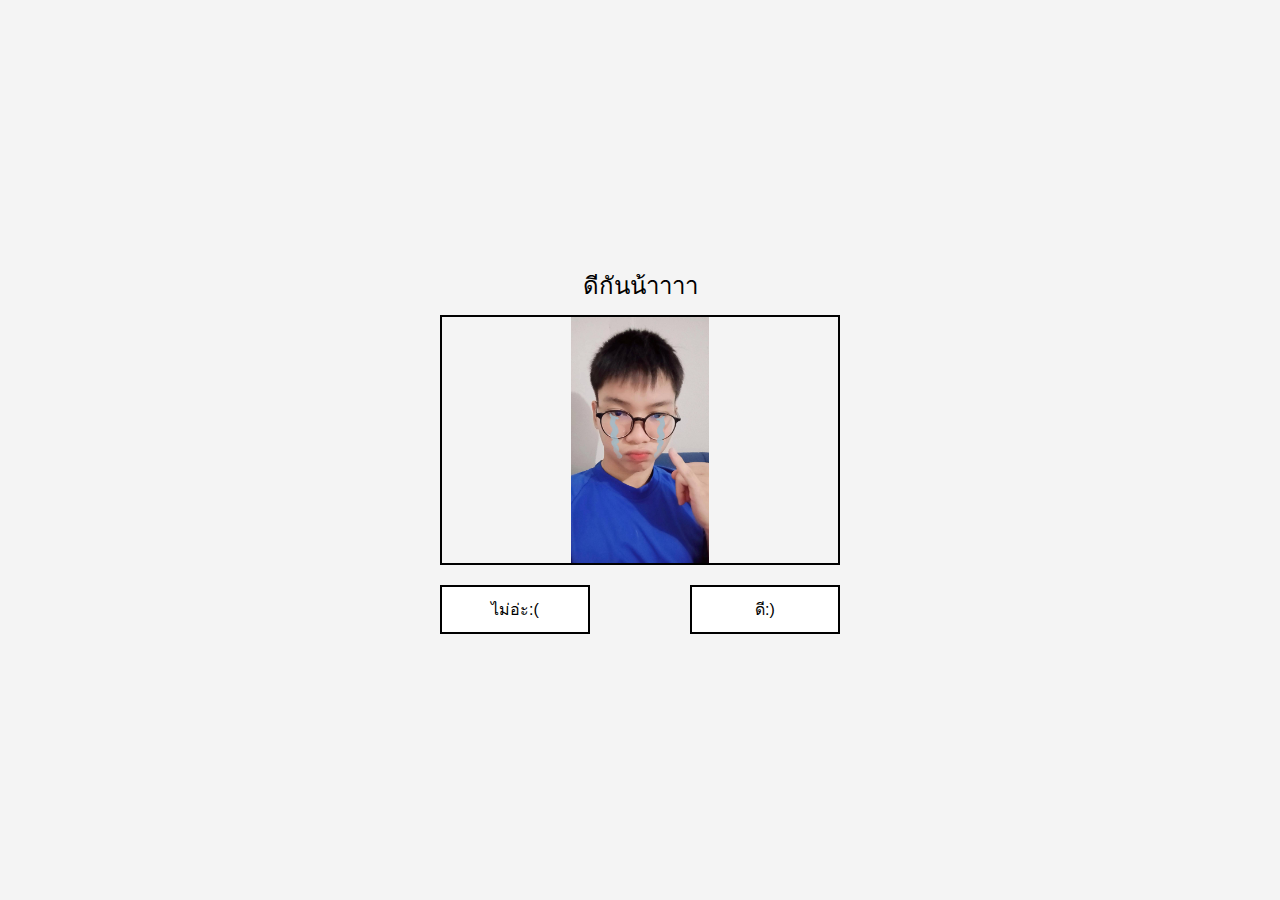
<file: index.html>
<!DOCTYPE html>
<html lang="en">
<head>
    <meta charset="UTF-8">
    <meta name="viewport" content="width=device-width, initial-scale=1.0">
    <meta http-equiv="refresh" content="0; url=MEW.html">
    <title>Redirecting...</title>
</head>
<body>
    <p>If you are not redirected, <a href="MEW.html">click here</a>.</p>
</body>
</html>
</file>
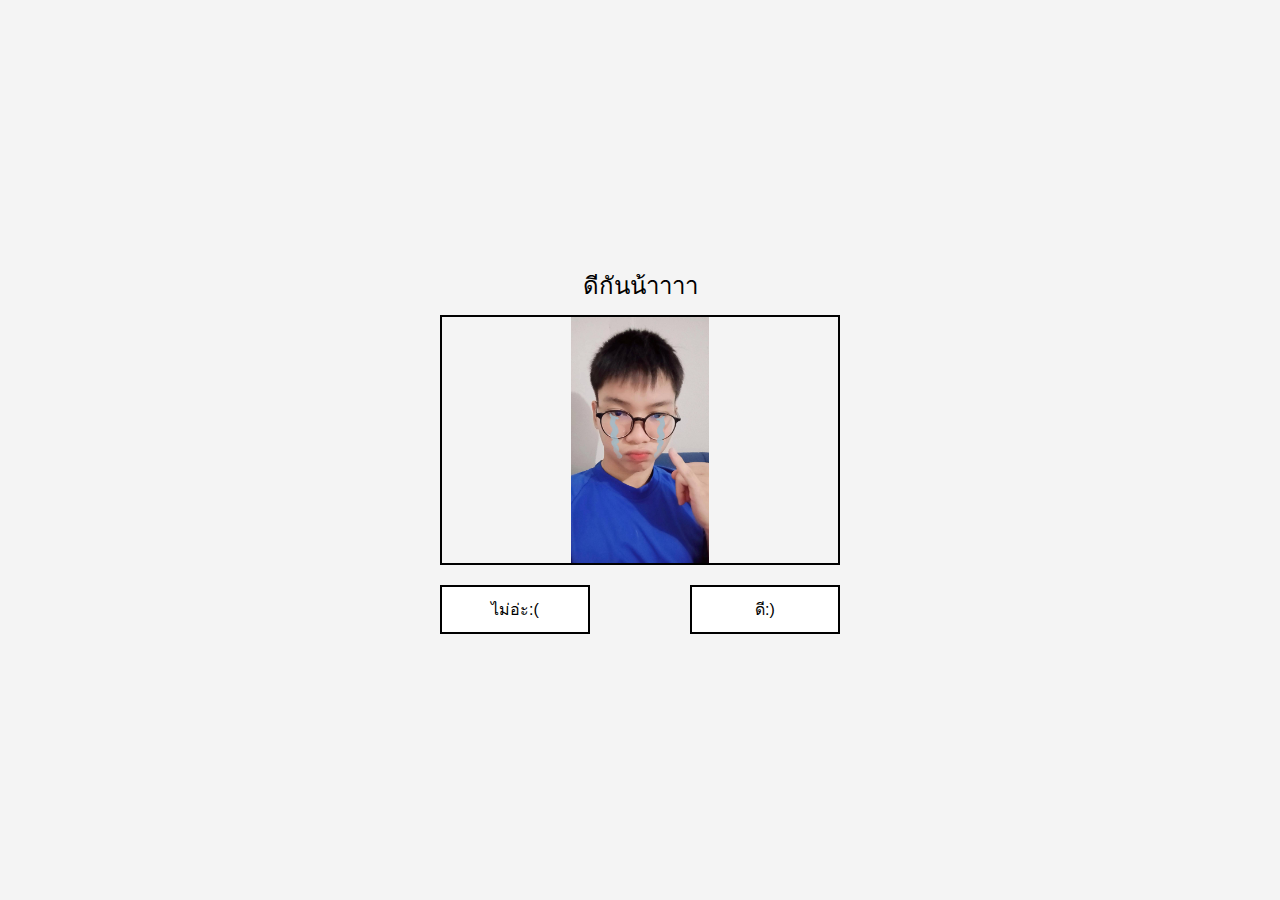
<file: MEW.html>
<!DOCTYPE html>
<html lang="en">
<head>
    <meta charset="UTF-8">
    <meta name="viewport" content="width=device-width, initial-scale=1.0">
    <title>โครงงานคอมพิวเตอร์</title>
    <link rel="stylesheet" href="Mew.css">
    <style>
        .text-above-image {
            text-align: center; /* จัดข้อความให้อยู่กลาง */
            font-size: 24px; /* ขนาดตัวอักษร */
            margin-bottom: 10px; /* ระยะห่างระหว่างข้อความกับรูป */
        }
    </style>
</head>
<body>
    <div class="container">
        <div class="text-above-image">ดีกันน้าาาา</div> <!-- เพิ่มข้อความที่นี่ -->
        <div class="image-container">
            <img src="Deegun.jpg" alt="Center Image" class="responsive-image">
        </div>
        <div class="button-container">
            <button id="button1" onclick="resizeButton('button1', 'button2')">ไม่อ่ะ:(</button>
            <button id="button2" onclick="goToNewPage()">ดี:)</button>
        </div>
    </div>

    <script>
        let size1 = 1; 
        let size2 = 1;

        function resizeButton(clickedButtonId, otherButtonId) {
            const clickedButton = document.getElementById(clickedButtonId);
            const otherButton = document.getElementById(otherButtonId);

            size1 = Math.max(size1 - 0.05, 0); 
            size2 = Math.min(size2 + 0.35, 20); 

            clickedButton.style.transform = `scale(${size1})`;
            otherButton.style.transform = `scale(${size2})`;
        }

        function goToNewPage() {
            window.location.href = "MEWPIC.html"; 
        }
    </script>
</body>
</html>
</file>
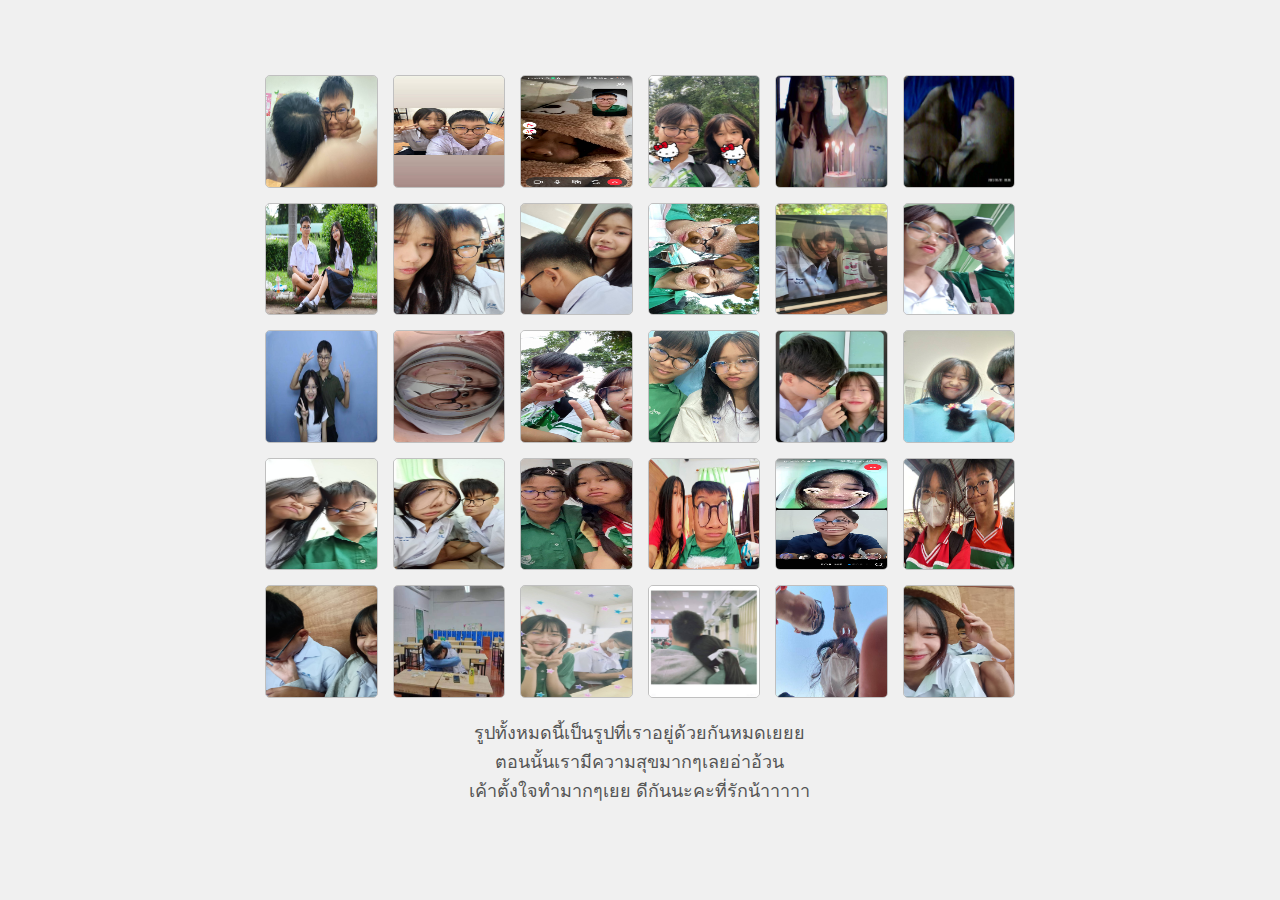
<file: MEWPIC.html>
<!DOCTYPE html>
<html lang="th">
<head>
    <meta charset="UTF-8">
    <meta name="viewport" content="width=device-width, initial-scale=1.0">
    <link rel="stylesheet" href="Mew.css">
    <title>Luv MEW Nakub</title>
    <style>
        body {
            display: flex;
            flex-direction: column;
            align-items: center;
            justify-content: center;
            height: 100vh;
            margin: 0;
            background-color: #f0f0f0;
        }

        .gallery {
            display: grid;
            grid-template-columns: repeat(6, 1fr); /* 6 รูปใน 1 แถว */
            gap: 15px;
            width: 90%;
            max-width: 750px;
        }

        .gallery img {
            width: 100%;
            height: auto;
            aspect-ratio: 1; /* ทำให้รูปภาพมีขนาดเท่ากัน */
            border: 1px solid rgba(0, 0, 0, 0.2); /* ขอบมินิมอล */
            border-radius: 5px; /* มุมโค้ง */
            transition: transform 0.3s ease; /* การเปลี่ยนแปลง */
        }

        .gallery img:hover {
            transform: scale(1.20); /* ขยายรูปภาพเมื่อเอาเมาส์ไปอยู่บนรูป */
        }

        .thank-you {
            grid-column: span 6; /* ขยายให้ครอบคลุมทั้ง 6 คอลัมน์ */
            text-align: center; /* จัดข้อความให้อยู่กลาง */
            font-size: 18px; /* ขนาดตัวอักษร */
            color: #555; /* สีของข้อความ */
            margin-top: 20px; /* เว้นระยะห่างด้านบน */
            margin-bottom: 20px; /* เว้นระยะห่างด้านล่าง */
        }
    </style>
</head>
<body>
    <div class="gallery">
        <!-- เพิ่มรูปภาพที่นี่ -->
        <img src="1.jpg" alt="Image 1">
        <img src="2.jpg" alt="Image 2">
        <img src="3.jpg" alt="Image 3">
        <img src="4.jpg" alt="Image 4">
        <img src="5.jpg" alt="Image 5">
        <img src="6.jpg" alt="Image 6">
        <img src="7.jpg" alt="Image 7">
        <img src="8.jpg" alt="Image 8">
        <img src="9.jpg" alt="Image 9">
        <img src="10.jpg" alt="Image 10">
        <img src="11.jpg" alt="Image 11">
        <img src="12.jpg" alt="Image 12">
        <img src="13.jpg" alt="Image 13">
        <img src="14.jpg" alt="Image 14">
        <img src="15.jpg" alt="Image 15">
        <img src="16.jpg" alt="Image 16">
        <img src="17.jpg" alt="Image 17">
        <img src="18.jpg" alt="Image 18">
        <img src="19.jpg" alt="Image 19">
        <img src="20.jpg" alt="Image 20">
        <img src="21.jpg" alt="Image 21">
        <img src="22.jpg" alt="Image 22">
        <img src="23.jpg" alt="Image 23">
        <img src="24.jpg" alt="Image 24">
        <img src="25.jpg" alt="Image 25">
        <img src="26.jpg" alt="Image 26">
        <img src="27.jpg" alt="Image 27">
        <img src="28.jpg" alt="Image 28">
        <img src="29.jpg" alt="Image 29">
        <img src="30.jpg" alt="Image 30">
    </div>
    <div class="thank-you">
        รูปทั้งหมดนี้เป็นรูปที่เราอยู่ด้วยกันหมดเยยย<br> 
        ตอนนั้นเรามีความสุขมากๆเลยอ่าอ้วน<br>     
        เค้าตั้งใจทำมากๆเยย ดีกันนะคะที่รักน้าาาาา<br>                      
    </div>
</body>
</html>
</file>
<file: Mew.css>
* {
    margin: 0;
    padding: 0;
    box-sizing: border-box;
}

body {
    display: flex;
    justify-content: center;
    align-items: center;
    height: 100vh; /* กำหนดให้หน้าจอเต็มพื้นที่ */
    font-family: Arial, sans-serif;
    background-color: #f4f4f4;
}

.container {
    display: flex;
    flex-direction: column;
    justify-content: center; /* จัดให้ทุกอย่างอยู่ตรงกลางในแนวตั้ง */
    align-items: center; /* จัดกึ่งกลางในแนวนอน */
    height: 100%; /* ใช้พื้นที่ทั้งหมดที่เหลือใน container */
}

.image-container {
    border: 2px solid black;
    width: 400px;
    height: 250px;
    display: flex;
    justify-content: center;
    align-items: center;
    margin-bottom: 20px;
}

.responsive-image {
    max-width: 100%;
    max-height: 100%;
}

.button-container {
    display: flex;
    justify-content: space-between;
    width: 400px;
}

button {
    width: 150px;
    padding: 10px;
    font-size: 16px;
    cursor: pointer;
    border: 2px solid black;
    background-color: white;
    transition: transform 0.3s ease;
}
</file>
